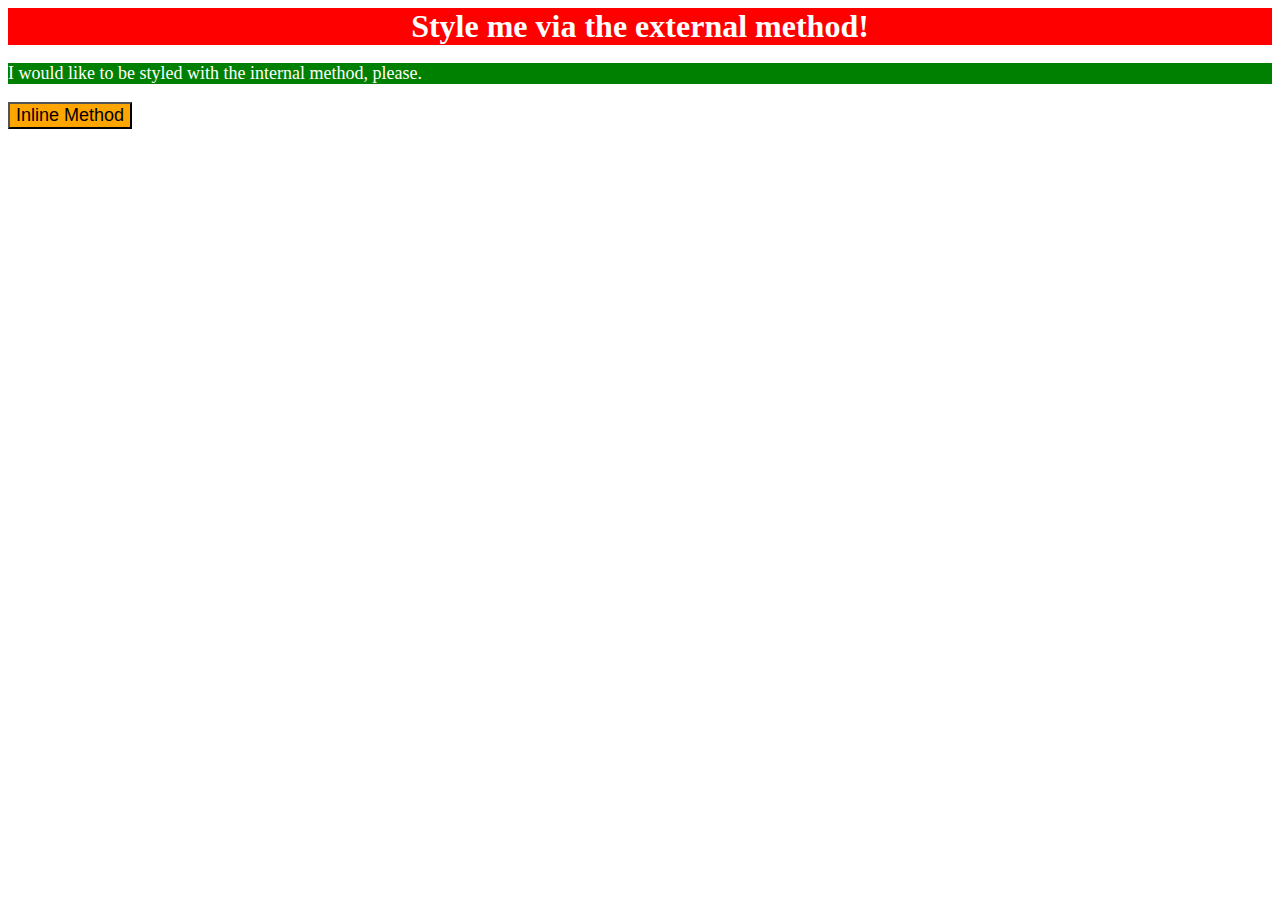
<file: foundations/intro-to-css/01-css-methods/index.html>
<!DOCTYPE html>
<html lang="en">
  <head>
    <link rel="stylesheet" href="style.css">
    <meta charset="UTF-8">
    <meta http-equiv="X-UA-Compatible" content="IE=edge">
    <meta name="viewport" content="width=device-width, initial-scale=1.0">
    <title>Methods for Adding CSS</title>
    <style>
      p {
        background-color: #008000;
        color: #ffffff;
        font-size: 18px;
      }
    </style>
  </head>
  <body>
    <div>Style me via the external method!</div>
    <p>I would like to be styled with the internal method, please.</p>
    <button style="background-color: #ffa500; font-size: 18px">Inline Method</button>
  </body>
</html>
</file>
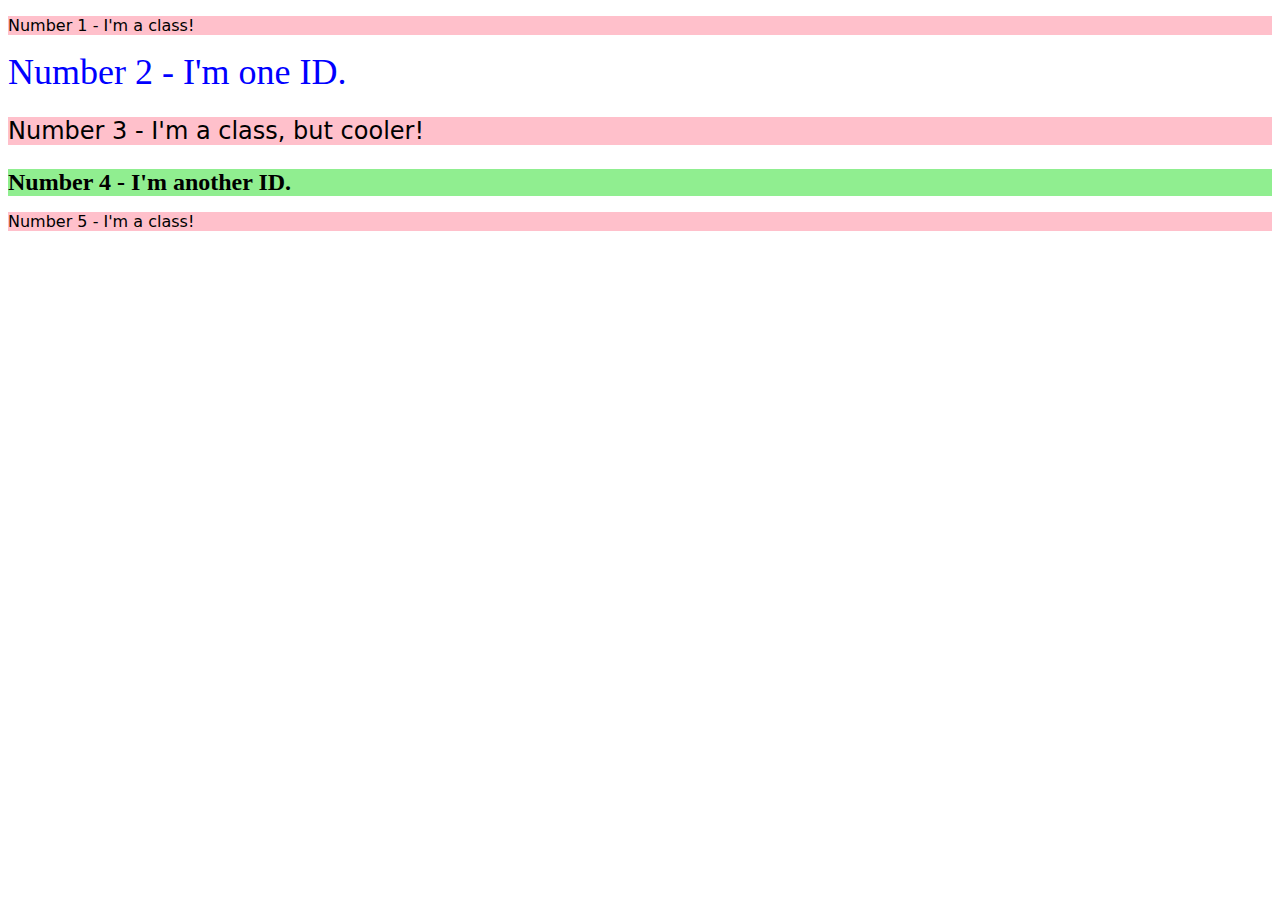
<file: foundations/intro-to-css/02-class-id-selectors/index.html>
<!DOCTYPE html>
<html lang="en">
  <head>
    <meta charset="UTF-8">
    <meta http-equiv="X-UA-Compatible" content="IE=edge">
    <meta name="viewport" content="width=device-width, initial-scale=1.0">
    <title>Class and ID Selectors</title>
    <link rel="stylesheet" href="style.css">
  </head>
  <body>
    <p class="odd">Number 1 - I'm a class!</p>
    <div id="number-two">Number 2 - I'm one ID.</div>
    <p class="odd larger-font" >Number 3 - I'm a class, but cooler!</p>
    <div id="number-four" class="larger-font">Number 4 - I'm another ID.</div>
    <p class="odd">Number 5 - I'm a class!</p>
  </body>
</html>
</file>
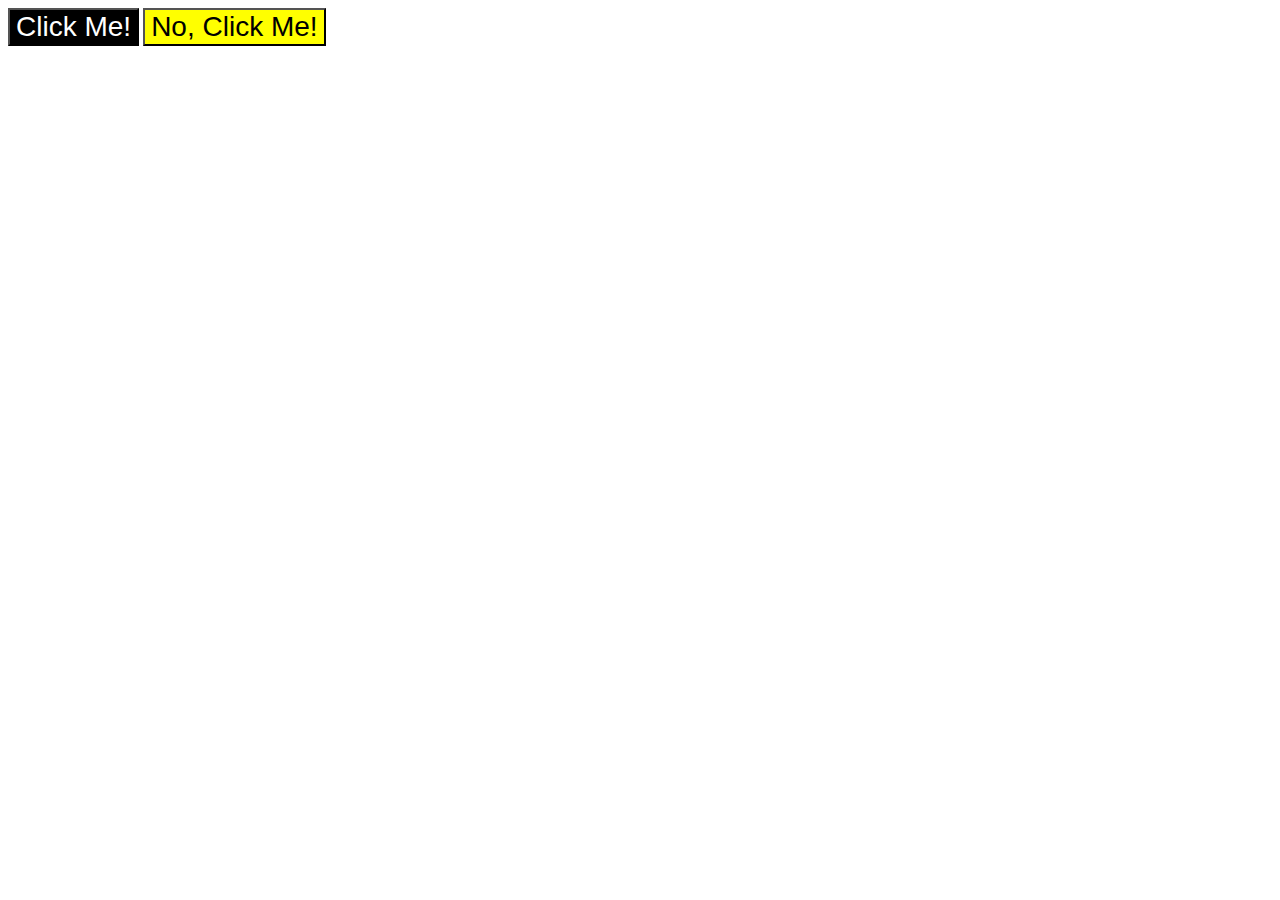
<file: foundations/intro-to-css/03-grouping-selectors/index.html>
<!DOCTYPE html>
<html lang="en">
  <head>
    <meta charset="UTF-8">
    <meta http-equiv="X-UA-Compatible" content="IE=edge">
    <meta name="viewport" content="width=device-width, initial-scale=1.0">
    <title>Grouping Selectors</title>
    <link rel="stylesheet" href="style.css">
  </head>
  <body>
    <button class="dark">Click Me!</button>
    <button class="light">No, Click Me!</button>
  </body>
</html>
</file>
<file: foundations/intro-to-css/01-css-methods/style.css>
/*style.css */

div {
    background-color: #ff0000;
    color: #ffffff;
    font-size: 32px;
    text-align: center;
    font-weight: bold;
}
</file>
<file: foundations/intro-to-css/02-class-id-selectors/style.css>
.odd {
    font-family: "Verdana", "DejaVu Sans", sans-serif;
    background-color: pink;
}

.larger-font {
    font-size: 24px;
}

#number-two {
    color: blue;
    font-size: 36px;
}

#number-four {
    background-color: lightgreen;
    font-weight: bold;
}
</file>
<file: foundations/intro-to-css/03-grouping-selectors/style.css>
.dark,
.light {
    font-size: 28px;
    font-family: "Helvetica", "Times New Roman", sans-serif;
}

.dark {
    background-color: #000000;
    color: #ffffff;
}

.light {
    background-color: #ffff00;
}
</file>
